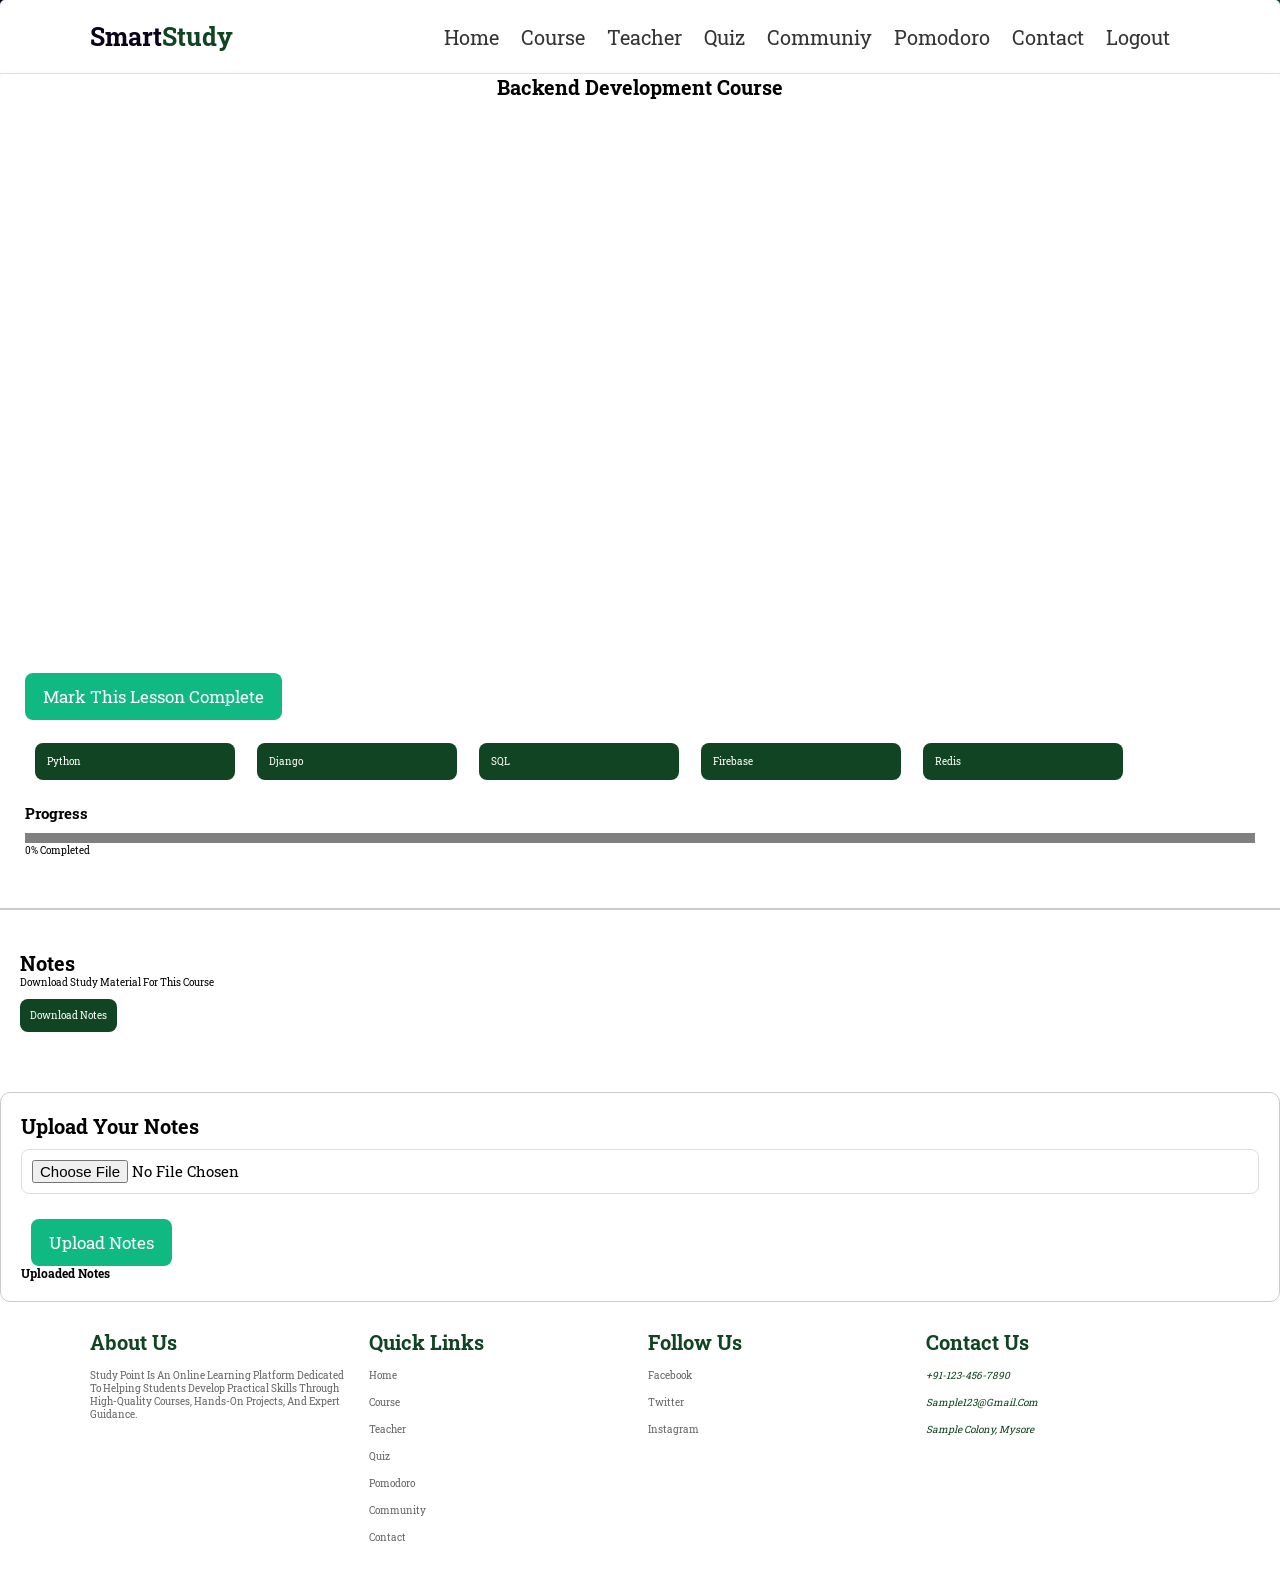
<file: backend.html>
<!DOCTYPE html>
<html lang="en">
<head>
<meta charset="UTF-8">
<meta name="viewport" content="width=device-width, initial-scale=1.0">
<title>Backend Course</title>

<link rel="stylesheet" href="css/style.css" />
</head>
<script>
function logout(){
    localStorage.removeItem("loggedIn");
    localStorage.removeItem("user");
    window.location.href = "login.html";
}
</script>
<body>
<div class="container" >
      <header>
        <a href="index.html" class="logo">Smart<span>Study</span></a>
        <div id="menu" class="fas fa-bars"></div>
        <nav class="navbar">
          <a href="index.html">Home</a>
          <a href="course.html">Course</a>
          <a href="teacher.html">Teacher</a>
          <a href="quiz.html">Quiz</a>
            <a href="community.html">Communiy</a>
          <a href="pomodoro.html">Pomodoro</a>
          <a href="contact.html">Contact</a>
          <a href="#" onclick="logout()">Logout</a>
        </nav>
      </header>
<div class="container">
<div style="text-align: center;">
    <h1>Backend Development Course</h1>
</div>
    <!-- VIDEO -->
    <div class="video-box">
        <iframe id="video"
        src="https://www.youtube.com/embed/qwAFL1597eM?si=xNv01Lu03WwJYyWD"
        allowfullscreen></iframe>
    </div>
    <div style="padding: 25px;">

    <!-- MARK COMPLETE -->
    <button class="btn" onclick="markComplete()">
        Mark This Lesson Complete
    </button>
<br><br>
    <!-- LESSONS -->
    <div class="lesson" onclick="changeVideo('https://www.youtube.com/embed/qwAFL1597eM?si=xNv01Lu03WwJYyWD','Python')">
    Python
</div>
    <div class="lesson" onclick="changeVideo('https://www.youtube.com/embed/ZxMB6Njs3ck?si=gMhrB24JFpfTIdxZ','django')">
    Django
</div>

    <div class="lesson" onclick="changeVideo('https://www.youtube.com/embed/-fW2X7fh7Yg?si=3Wi1PNORnBFRG-TM','SQL')">
    SQL
</div>
    <div class="lesson" onclick="changeVideo('https://www.youtube-nocookie.com/embed/fgdpvwEWJ9M?list=PLWKjhJtqVAbn21gs5UnLhCQ82f923WCgM','firebase')">
        Firebase
    </div>
    <div class="lesson" onclick="changeVideo('https://www.youtube-nocookie.com/embed/XCsS_NVAa1g?list=PLWKjhJtqVAbn21gs5UnLhCQ82f923WCgM','Redis')">
        Redis
    </div>
    
    <br><br>
    <!-- PROGRESS -->
    <h2>Progress</h2>
    <progress id="bar" value="0" max="100"></progress>
    <p id="text">0% Completed</p>
    <br><br>
</div>
        <hr style="border: 1px solid #ccc;">
        <div style="padding: 20px;">
    <!-- NOTES -->
    <div class="notes">
        <h1>Notes</h1>
        <p>Download study material for this course</p>

        <a class="download" href="notes/backend.pdf" download>
            Download Notes
        </a>
    </div>

</div>
<!-- STUDENT NOTES UPLOAD -->
<div class="notes-upload">
    <h1>Upload Your Notes</h1>

    <input type="file" id="noteFile" accept=".pdf,.doc,.docx,.txt,.png,.jpg,.jpeg">

    <button class="btn" onclick="uploadNotes()">
        Upload Notes
    </button>

    <h3>Uploaded Notes</h3>
    <ul id="notesList"></ul>
</div>
<section class="footer" style="background-color: white;">
        <div class="box-container">
          <div class="box">
            <h3>About Us</h3>
            <p>Study Point is an online learning platform dedicated to helping students develop practical skills through high-quality courses, hands-on projects, and expert guidance.</p>
          </div>
          <div class="box">
            <h3>Quick Links</h3>
            <a href="index.html">Home</a>
            <a href="course.html">Course</a>
            <a href="teacher.html">Teacher</a>
            <a href="quiz.html">Quiz</a>
            <a href="pomodoro.html">Pomodoro</a>
            <a href="Community.html">Community</a>
            <a href="contact.html">Contact</a>
          </div>
          <div class="box">
            <h3>Follow Us</h3>
            <a href="#">Facebook</a>
            <a href="#">Twitter</a>
            <a href="#">Instagram</a>
          </div>
          <div class="box">
            <h3>Contact Us</h3>
            <p><i class="fas fa-phone">+91-123-456-7890</i></p>
            <p><i class="fas fa-envelope">sample123@gmail.com</i></p>
            <p><i class="fas fa-map-market-alt">Sample Colony, Mysore</i></p>
          </div>
        </div>
        </section>
<script>

let totalLessons = 4;
let completed = JSON.parse(localStorage.getItem("backendProgress")) || [];
let currentLesson = "html";

/* change video */
function changeVideo(video, id){
    document.getElementById("video").src = video;
    currentLesson = id;
}

/* mark complete */
function markComplete(){

    if(!completed.includes(currentLesson)){
        completed.push(currentLesson);
        localStorage.setItem("backendProgress", JSON.stringify(completed));
    }

    updateProgress();
}

/* update progress */
function updateProgress(){

    let percent = (completed.length / totalLessons) * 100;

    document.getElementById("bar").value = percent;
    document.getElementById("text").innerText =
        Math.round(percent) + "% Completed";
}

/* load on start */
updateProgress();
/* upload notes */
function uploadNotes(){

    let fileInput = document.getElementById("noteFile");
    let file = fileInput.files[0];

    if(!file){
        alert("Please select a file first!");
        return;
    }

    let reader = new FileReader();

    reader.onload = function(e){

        let notes = JSON.parse(localStorage.getItem("backstudentNotes")) || [];

        notes.push({
            name: file.name,
            data: e.target.result
        });

        localStorage.setItem("backstudentNotes", JSON.stringify(notes));

        displayNotes();

        alert("Notes uploaded successfully!");

        fileInput.value = "";
    };

    reader.readAsDataURL(file);
}

/* display uploaded notes */
function displayNotes(){

    let notes = JSON.parse(localStorage.getItem("backstudentNotes")) || [];

    let list = document.getElementById("notesList");

    list.innerHTML = "";

    notes.forEach((note, index) => {

        let li = document.createElement("li");

        li.innerHTML = `
            <a href="${note.data}" download="${note.name}">
                ${note.name}
            </a>

            <button onclick="deleteNote(${index})">
                Delete
            </button>
        `;

        list.appendChild(li);
    });
}

/* delete note */
function deleteNote(index){

    let notes = JSON.parse(localStorage.getItem("backstudentNotes")) || [];

    notes.splice(index, 1);

    localStorage.setItem("backstudentNotes", JSON.stringify(notes));

    displayNotes();
}

/* load notes on start */
displayNotes();
</script>

</body>
</html>
</file>
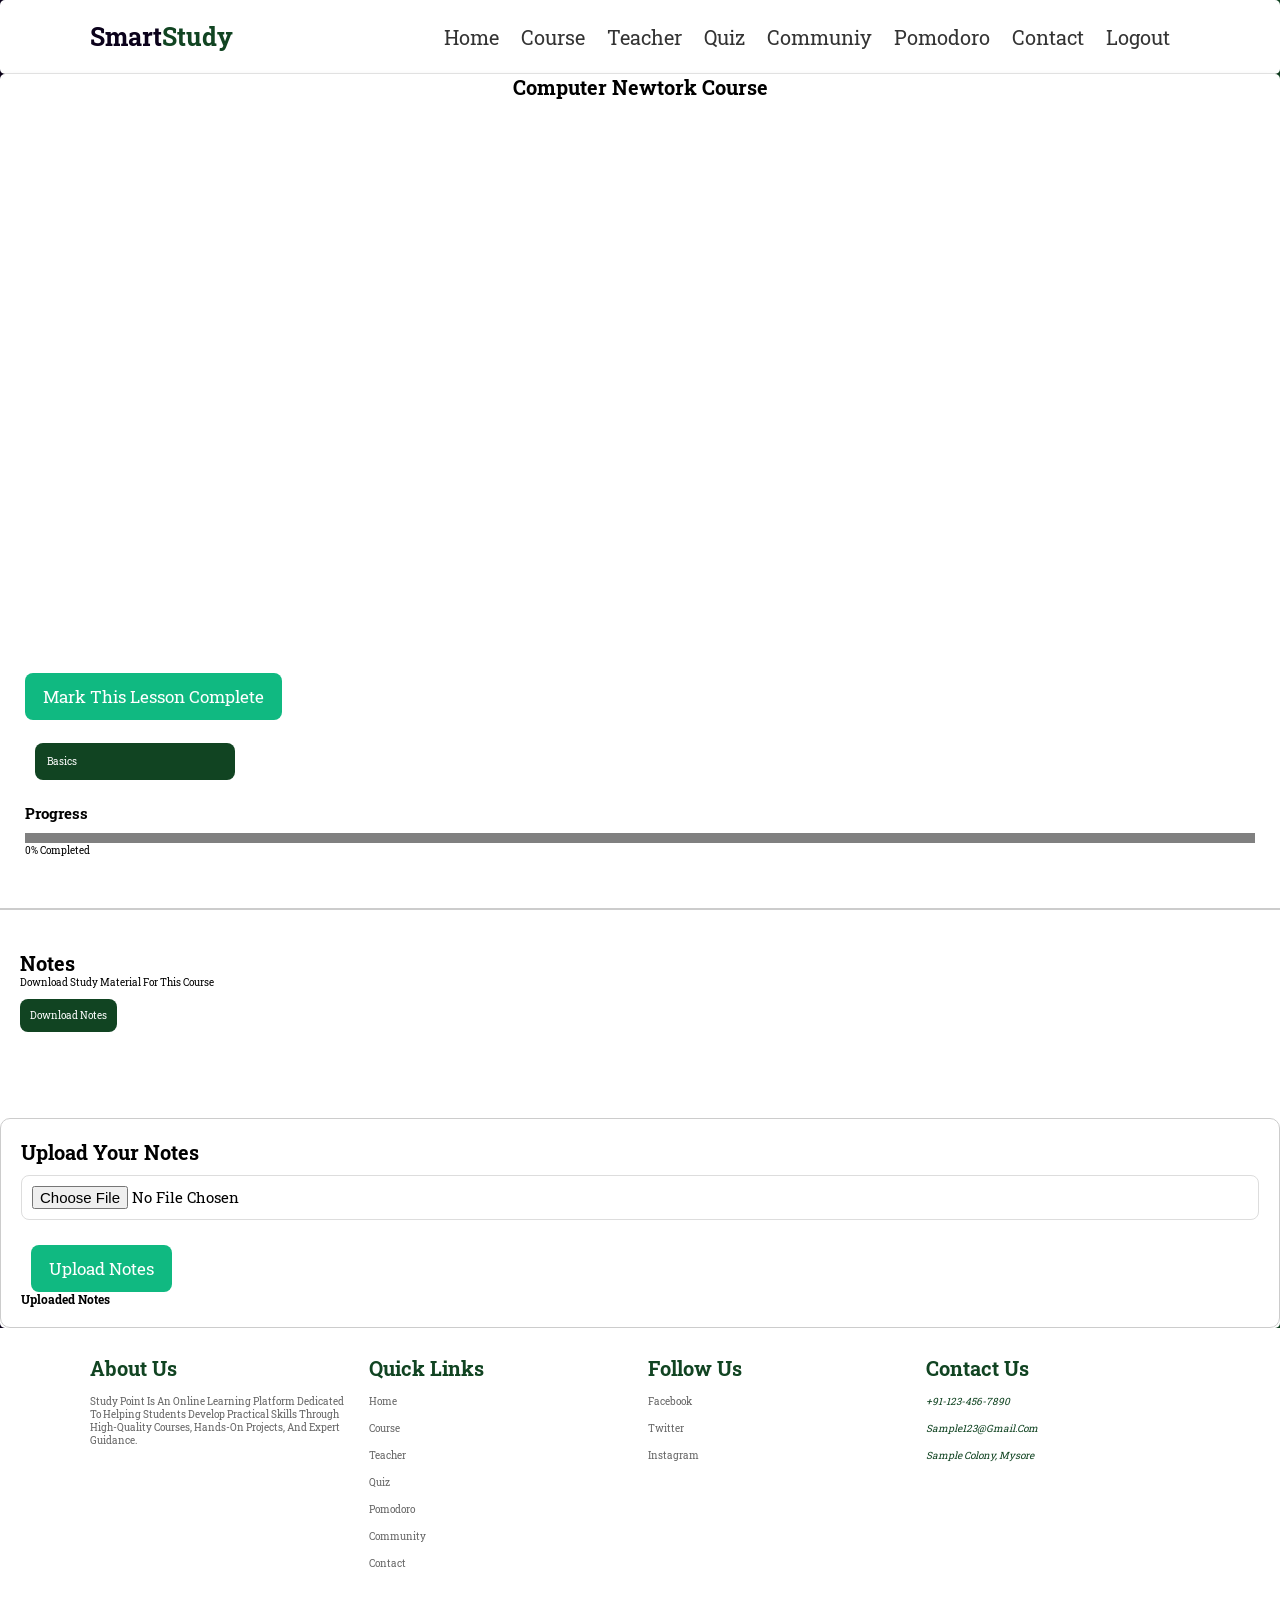
<file: cn.html>
<!DOCTYPE html>
<html lang="en">
<head>
<meta charset="UTF-8">
<meta name="viewport" content="width=device-width, initial-scale=1.0">
<title>Database Management System Course</title>

<link rel="stylesheet" href="css/style.css" />
<script>
function logout(){
    localStorage.removeItem("loggedIn");
    localStorage.removeItem("user");
    window.location.href = "login.html";
}
</script>
</head>

<body>
<div class="container" >
      <header>
        <a href="index.html" class="logo">Smart<span>Study</span></a>
        <div id="menu" class="fas fa-bars"></div>
        <nav class="navbar">
          <a href="index.html">Home</a>
          <a href="course.html">Course</a>
          <a href="teacher.html">Teacher</a>
          <a href="quiz.html">Quiz</a>
            <a href="community.html">Communiy</a>
          <a href="pomodoro.html">Pomodoro</a>
          <a href="contact.html">Contact</a>
          <a href="#" onclick="logout()">Logout</a>
        </nav>
      </header></div>

<div class="container">
<div style="text-align: center;"">
    <h1>Computer Newtork Course</h1>
</div>
    <!-- VIDEO -->
    <div class="video-box">
        <iframe id="video"
        src="https://www.youtube-nocookie.com/embed/IPvYjXCsTg8"
        allowfullscreen></iframe>
    </div>
    <div style="padding: 25px;">

    <!-- MARK COMPLETE -->
    <button class="btn" onclick="markComplete()">
        Mark This Lesson Complete
    </button>
<br><br>
    <!-- LESSONS -->
    <div class="lesson" onclick="changeVideo('https://www.youtube-nocookie.com/embed/IPvYjXCsTg8','Basics')">
    Basics
</div>
    
    <br><br>
    <!-- PROGRESS -->
    <h2>Progress</h2>
    <progress id="bar" value="0" max="100"></progress>
    <p id="text">0% Completed</p>
    <br><br>
    </div>
        <hr style="border: 1px solid #ccc;">
        <div style="padding: 20px;">
    <!-- NOTES -->
    <div class="notes">
        <h1>Notes</h1>
        <p>Download study material for this course</p>

        <a class="download" href="notes/cn.pdf" download>
            Download Notes
        </a>
    </div>
    <br>
    <br>
    </div>
    <!-- STUDENT NOTES UPLOAD -->
<div class="notes-upload">
    <h1>Upload Your Notes</h1>

    <input type="file" id="noteFile" accept=".pdf,.doc,.docx,.txt,.png,.jpg,.jpeg">

    <button class="btn" onclick="uploadNotes()">
        Upload Notes
    </button>

    <h3>Uploaded Notes</h3>
    <ul id="notesList"></ul>
</div>
</div>
<section class="footer" style="background-color: white;">
        <div class="box-container">
          <div class="box">
            <h3>About Us</h3>
            <p>Study Point is an online learning platform dedicated to helping students develop practical skills through high-quality courses, hands-on projects, and expert guidance.</p>
          </div>
          <div class="box">
            <h3>Quick Links</h3>
            <a href="index.html">Home</a>
            <a href="course.html">Course</a>
            <a href="teacher.html">Teacher</a>
            <a href="quiz.html">Quiz</a>
            <a href="pomodoro.html">Pomodoro</a>
            <a href="Community.html">Community</a>
            <a href="contact.html">Contact</a>
          </div>
          <div class="box">
            <h3>Follow Us</h3>
            <a href="#">Facebook</a>
            <a href="#">Twitter</a>
            <a href="#">Instagram</a>
          </div>
          <div class="box">
            <h3>Contact Us</h3>
            <p><i class="fas fa-phone">+91-123-456-7890</i></p>
            <p><i class="fas fa-envelope">sample123@gmail.com</i></p>
            <p><i class="fas fa-map-market-alt">Sample Colony, Mysore</i></p>
          </div>
        </div>
        </section>
<script>

let totalLessons = 1;
let completed = JSON.parse(localStorage.getItem("cnProgress")) || [];
let currentLesson = "html";

/* change video */
function changeVideo(video, id){
    document.getElementById("video").src = video;
    currentLesson = id;
}

/* mark complete */
function markComplete(){

    if(!completed.includes(currentLesson)){
        completed.push(currentLesson);
        localStorage.setItem("cnProgress", JSON.stringify(completed));
    }
    
    updateProgress();
}

/* update progress */
function updateProgress(){

    let percent = (completed.length / totalLessons) * 100;

    document.getElementById("bar").value = percent;
    document.getElementById("text").innerText =
        Math.round(percent) + "% Completed";
}

/* load on start */
updateProgress();
/* upload notes */
function uploadNotes(){

    let fileInput = document.getElementById("noteFile");
    let file = fileInput.files[0];

    if(!file){
        alert("Please select a file first!");
        return;
    }

    let reader = new FileReader();

    reader.onload = function(e){

        let notes = JSON.parse(localStorage.getItem("cnstudentNotes")) || [];

        notes.push({
            name: file.name,
            data: e.target.result
        });

        localStorage.setItem("cnstudentNotes", JSON.stringify(notes));

        displayNotes();

        alert("Notes uploaded successfully!");

        fileInput.value = "";
    };

    reader.readAsDataURL(file);
}

/* display uploaded notes */
function displayNotes(){

    let notes = JSON.parse(localStorage.getItem("cnstudentNotes")) || [];

    let list = document.getElementById("notesList");

    list.innerHTML = "";

    notes.forEach((note, index) => {

        let li = document.createElement("li");

        li.innerHTML = `
            <a href="${note.data}" download="${note.name}">
                ${note.name}
            </a>

            <button onclick="deleteNote(${index})">
                Delete
            </button>
        `;

        list.appendChild(li);
    });
}

/* delete note */
function deleteNote(index){

    let notes = JSON.parse(localStorage.getItem("cnstudentNotes")) || [];

    notes.splice(index, 1);

    localStorage.setItem("cnstudentNotes", JSON.stringify(notes));

    displayNotes();
}

/* load notes on start */
displayNotes();
</script>
</body>
</html>
</file>
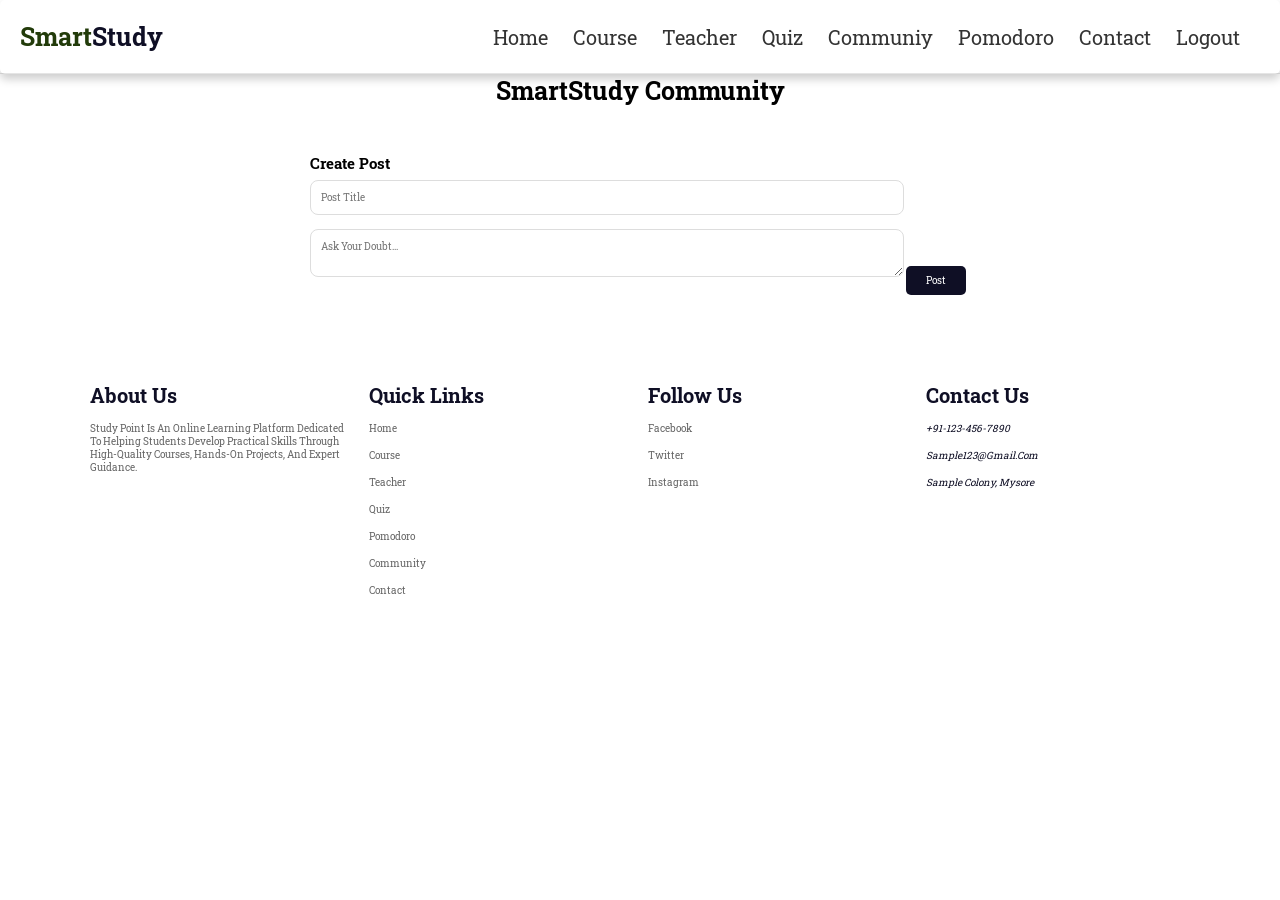
<file: Community.html>
<!DOCTYPE html>
<html lang="en">
<head>
<meta charset="UTF-8">
<meta name="viewport" content="width=device-width, initial-scale=1.0">
<title>SmartStudy Community</title>
<link rel="stylesheet" href="css/style.css" />

<style>
@import url("https://fonts.googleapis.com/css2?family=Roboto:wght@300;400;500;700&display=swap");

:root{
    --voilet:#223b0a;
    --pink:#0f0f25;
    --gradient:linear-gradient(90deg,var(--voilet),var(--pink));
}

*{
    margin:0;
    padding:0;
    box-sizing:border-box;
}

body{
    background:white;
    min-height:100vh;
}

header{
    text-align:center;
    padding:2rem;
    color:white;
    font-size:2rem;
}

.containers{
    background:white;
    width:60%;
    max-width:700px;
    margin:auto;
    padding:2rem; 
    border-radius:10px;
}

input, textarea{
    width:90%;
    padding:1rem;
    margin:0.7rem 0;
    border:1px solid #ddd;
    border-radius:8px;
    font-size:1rem;
}

button{
    padding:0.8rem 2rem;
    border-radius:0.5rem;
    background:var(--pink);
    color:white;
    cursor:pointer;
    font-size:1rem;
    transition:0.2s;
}

button:hover{
    background:var(--gradient);
}


</style>
<script>
function logout(){
    localStorage.removeItem("loggedIn");
    localStorage.removeItem("user");
    window.location.href = "login.html";
}
</script>
</head>

<body>
<div class="container" >
      <header>
        <a href="index.html" class="logo">Smart<span>Study</span></a>
        <div id="menu" class="fas fa-bars"></div>
        <nav class="navbar">
          <a href="index.html">Home</a>
          <a href="course.html">Course</a>
          <a href="teacher.html">Teacher</a>
          <a href="quiz.html">Quiz</a>
            <a href="community.html">Communiy</a>
          <a href="pomodoro.html">Pomodoro</a>
          <a href="contact.html">Contact</a>
          <a href="#" onclick="logout()">Logout</a>
        </nav>
      </header></div>
<h2 style="text-align: center;font-size: 25px;">
    SmartStudy Community
</h2>
<br><br>

<div class="containers">

    <h2>Create Post</h2>

    <input type="text" id="title" placeholder="Post title">
    <textarea id="content" placeholder="Ask your doubt..."></textarea>

    <button onclick="addPost()">Post</button>

    <hr style="margin:2rem 0;">

    <div id="posts"></div>

</div>
<section class="footer" style="background-color: white;">
        <div class="box-container">
          <div class="box">
            <h3>About Us</h3>
            <p>Study Point is an online learning platform dedicated to helping students develop practical skills through high-quality courses, hands-on projects, and expert guidance.</p>
          </div>
          <div class="box">
            <h3>Quick Links</h3>
            <a href="index.html">Home</a>
            <a href="course.html">Course</a>
            <a href="teacher.html">Teacher</a>
            <a href="quiz.html">Quiz</a>
            <a href="pomodoro.html">Pomodoro</a>
            <a href="Community.html">Community</a>
            <a href="contact.html">Contact</a>
          </div>
          <div class="box">
            <h3>Follow Us</h3>
            <a href="#">Facebook</a>
            <a href="#">Twitter</a>
            <a href="#">Instagram</a>
          </div>
          <div class="box">
            <h3>Contact Us</h3>
            <p><i class="fas fa-phone">+91-123-456-7890</i></p>
            <p><i class="fas fa-envelope">sample123@gmail.com</i></p>
            <p><i class="fas fa-map-market-alt">Sample Colony, Mysore</i></p>
          </div>
        </div>
        </section>
<script>

let posts = JSON.parse(localStorage.getItem("posts")) || [];

function renderPosts(){

    let html = "";

    posts.forEach((post, index)=>{

        html += `
        <div class="post">
            <h3>${post.title}</h3>
            <p>${post.content}</p>
            <small>By ${post.user}</small>

            <br><br>

            <input type="text" id="reply${index}" placeholder="Write reply">
            <button onclick="addReply(${index})">Reply</button>

            <div>
                ${post.replies.map(r => `<div class="reply">↳ ${r}</div>`).join("")}
            </div>
        </div>
        `;
    });

    document.getElementById("posts").innerHTML = html;
}

function addPost(){

    let title = document.getElementById("title").value;
    let content = document.getElementById("content").value;
    let user = localStorage.getItem("user") || "Guest";

    if(title.trim()==="" || content.trim()==="") return;

    posts.unshift({
        title,
        content,
        user,
        replies:[]
    });

    localStorage.setItem("posts", JSON.stringify(posts));

    document.getElementById("title").value="";
    document.getElementById("content").value="";

    renderPosts();
}

function addReply(index){

    let input = document.getElementById("reply"+index);
    let text = input.value;

    if(text.trim()==="") return;

    posts[index].replies.push(text);

    localStorage.setItem("posts", JSON.stringify(posts));

    renderPosts();
}

renderPosts();

</script>

</body>
</html>
</file>
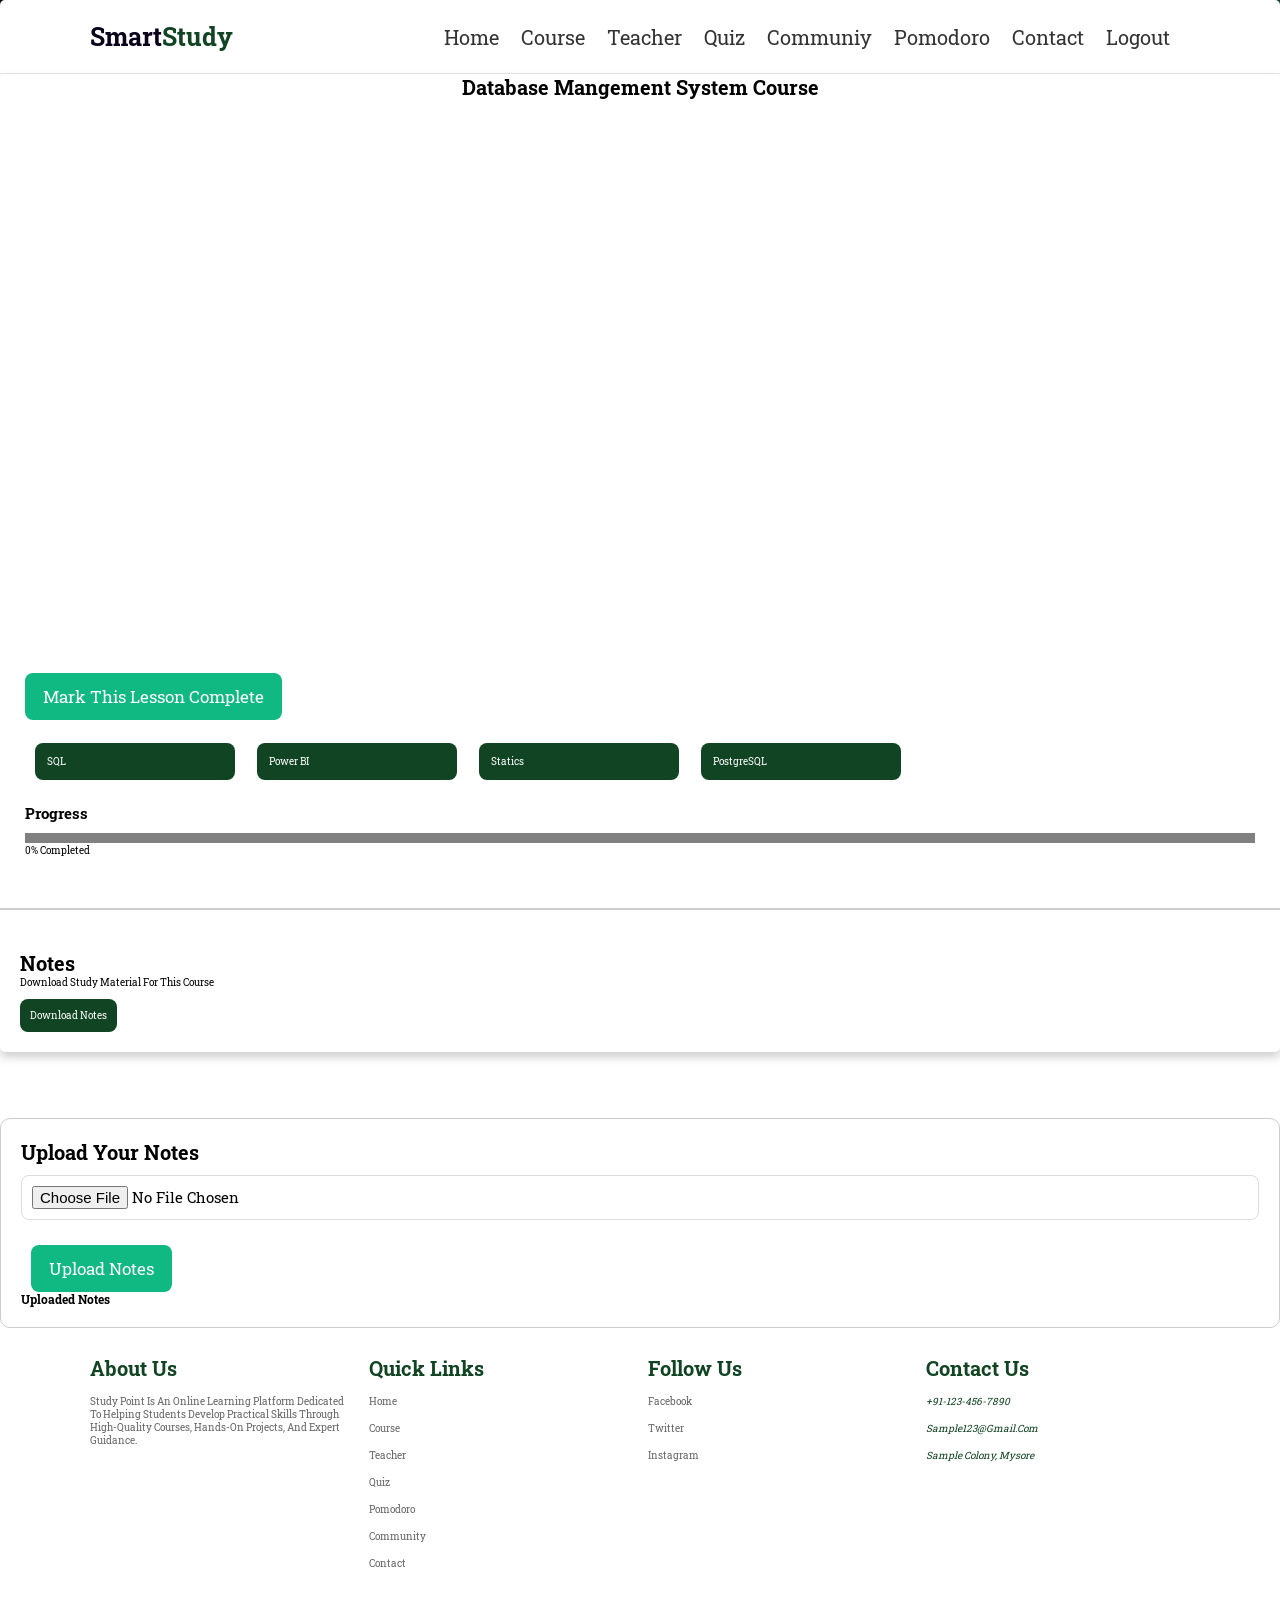
<file: dbms.html>
<!DOCTYPE html>
<html lang="en">
<head>
<meta charset="UTF-8">
<meta name="viewport" content="width=device-width, initial-scale=1.0">
<title>Database Management System Course</title>
<script>
function logout(){
    localStorage.removeItem("loggedIn");
    localStorage.removeItem("user");
    window.location.href = "login.html";
}
</script>
<link rel="stylesheet" href="css/style.css" />
</head>

<body>
<div class="container" >
      <header>
        <a href="index.html" class="logo">Smart<span>Study</span></a>
        <div id="menu" class="fas fa-bars"></div>
        <nav class="navbar">
          <a href="index.html">Home</a>
          <a href="course.html">Course</a>
          <a href="teacher.html">Teacher</a>
          <a href="quiz.html">Quiz</a>
            <a href="community.html">Communiy</a>
          <a href="pomodoro.html">Pomodoro</a>
          <a href="contact.html">Contact</a>
          <a href="#" onclick="logout()">Logout</a>
        </nav>
      </header>
<div class="container">
<div style="text-align: center;">
    <h1>Database Mangement System Course</h1>
</div>
    <!-- VIDEO -->
    <div class="video-box">
        <iframe id="video"
        src="https://www.youtube-nocookie.com/embed/HXV3zeQKqGY?list=PL13eGWMVfbjBaebtmUn-xgMXjF1blrOmP"
        allowfullscreen></iframe>
    </div>
    <div style="padding: 25px;">

    <!-- MARK COMPLETE -->
    <button class="btn" onclick="markComplete()">
        Mark This Lesson Complete
    </button>
<br><br>
    <!-- LESSONS -->
    <div class="lesson" onclick="changeVideo('https://www.youtube-nocookie.com/embed/HXV3zeQKqGY?list=PL13eGWMVfbjBaebtmUn-xgMXjF1blrOmP','SQL')">
    SQL
</div>

    <div class="lesson" onclick="changeVideo('https://www.youtube-nocookie.com/embed/air7T8wCYkU?list=PL13eGWMVfbjBaebtmUn-xgMXjF1blrOmP','Powerbi')">
    Power BI
</div>

    <div class="lesson" onclick="changeVideo('https://www.youtube-nocookie.com/embed/Ym1iH8-GQOE?list=PL13eGWMVfbjBaebtmUn-xgMXjF1blrOmP','statics')">
    Statics
</div>
    <div class="lesson" onclick="changeVideo('https://www.youtube-nocookie.com/embed/SpfIwlAYaKk','postgreSQL')">
    PostgreSQL
</div>
    
    
    <br><br>
    <!-- PROGRESS -->
    <h2>Progress</h2>
    <progress id="bar" value="0" max="100"></progress>
    <p id="text">0% Completed</p>
    <br><br>
    </div>
        <hr style="border: 1px solid #ccc;">
        <div style="padding: 20px;">
    <!-- NOTES -->
    <div class="notes">
        <h1>Notes</h1>
        <p>Download study material for this course</p>

        <a class="download" href="notes/dbms.pdf" download>
            Download Notes
        </a>
    </div>
    </div>
</div>
<br>
    <br>
<!-- STUDENT NOTES UPLOAD -->
<div class="notes-upload">
    <h1>Upload Your Notes</h1>

    <input type="file" id="noteFile" accept=".pdf,.doc,.docx,.txt,.png,.jpg,.jpeg">

    <button class="btn" onclick="uploadNotes()">
        Upload Notes
    </button>

    <h3>Uploaded Notes</h3>
    <ul id="notesList"></ul>
</div>
<section class="footer" style="background-color: white;">
        <div class="box-container">
          <div class="box">
            <h3>About Us</h3>
            <p>Study Point is an online learning platform dedicated to helping students develop practical skills through high-quality courses, hands-on projects, and expert guidance.</p>
          </div>
          <div class="box">
            <h3>Quick Links</h3>
            <a href="index.html">Home</a>
            <a href="course.html">Course</a>
            <a href="teacher.html">Teacher</a>
            <a href="quiz.html">Quiz</a>
            <a href="pomodoro.html">Pomodoro</a>
            <a href="Community.html">Community</a>
            <a href="contact.html">Contact</a>
          </div>
          <div class="box">
            <h3>Follow Us</h3>
            <a href="#">Facebook</a>
            <a href="#">Twitter</a>
            <a href="#">Instagram</a>
          </div>
          <div class="box">
            <h3>Contact Us</h3>
            <p><i class="fas fa-phone">+91-123-456-7890</i></p>
            <p><i class="fas fa-envelope">sample123@gmail.com</i></p>
            <p><i class="fas fa-map-market-alt">Sample Colony, Mysore</i></p>
          </div>
        </div>
        </section>
<script>

let totalLessons = 3;
let completed = JSON.parse(localStorage.getItem("dbmsProgress")) || [];
let currentLesson = "html";

/* change video */
function changeVideo(video, id){
    document.getElementById("video").src = video;
    currentLesson = id;
}

/* mark complete */
function markComplete(){

    if(!completed.includes(currentLesson)){
        completed.push(currentLesson);
        localStorage.setItem("dbmsProgress", JSON.stringify(completed));
    }

    updateProgress();
}

/* update progress */
function updateProgress(){

    let percent = (completed.length / totalLessons) * 100;

    document.getElementById("bar").value = percent;
    document.getElementById("text").innerText =
        Math.round(percent) + "% Completed";
}

/* load on start */
updateProgress();
/* upload notes */
function uploadNotes(){

    let fileInput = document.getElementById("noteFile");
    let file = fileInput.files[0];

    if(!file){
        alert("Please select a file first!");
        return;
    }

    let reader = new FileReader();

    reader.onload = function(e){

        let notes = JSON.parse(localStorage.getItem("dbmsstudentNotes")) || [];

        notes.push({
            name: file.name,
            data: e.target.result
        });

        localStorage.setItem("dbmsstudentNotes", JSON.stringify(notes));

        displayNotes();

        alert("Notes uploaded successfully!");

        fileInput.value = "";
    };

    reader.readAsDataURL(file);
}

/* display uploaded notes */
function displayNotes(){

    let notes = JSON.parse(localStorage.getItem("dbmsstudentNotes")) || [];

    let list = document.getElementById("notesList");

    list.innerHTML = "";

    notes.forEach((note, index) => {

        let li = document.createElement("li");

        li.innerHTML = `
            <a href="${note.data}" download="${note.name}">
                ${note.name}
            </a>

            <button onclick="deleteNote(${index})">
                Delete
            </button>
        `;

        list.appendChild(li);
    });
}

/* delete note */
function deleteNote(index){

    let notes = JSON.parse(localStorage.getItem("dbmsstudentNotes")) || [];

    notes.splice(index, 1);

    localStorage.setItem("dbmsstudentNotes", JSON.stringify(notes));

    displayNotes();
}

/* load notes on start */
displayNotes();
</script>

</body>
</html>
</file>
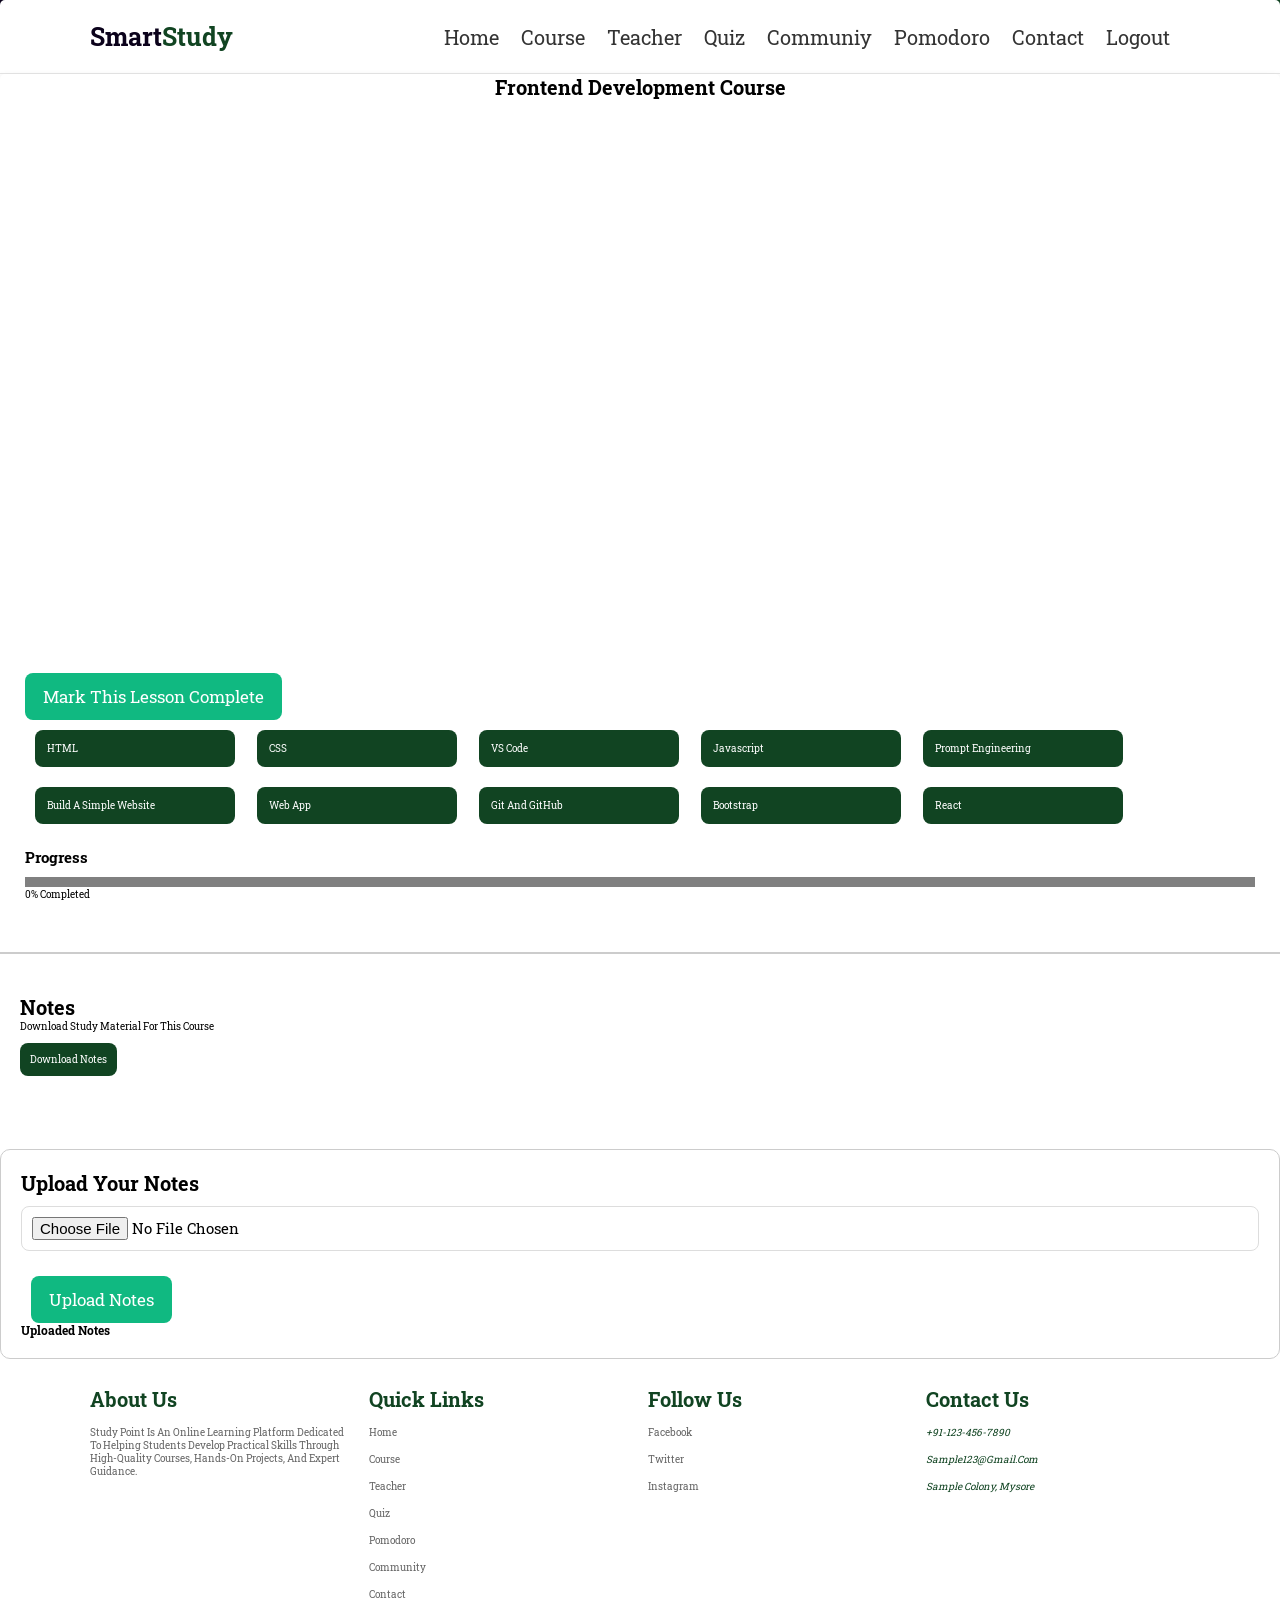
<file: frontend.html>
<!DOCTYPE html>
<html lang="en">
<head>
<meta charset="UTF-8">
<meta name="viewport" content="width=device-width, initial-scale=1.0">
<title>Frontend Course</title>
<script>
function logout(){
    localStorage.removeItem("loggedIn");
    localStorage.removeItem("user");
    window.location.href = "login.html";
}
</script>
<link rel="stylesheet" href="css/style.css" />
</head>

<body>
<div class="container" >
      <header>
        <a href="index.html" class="logo">Smart<span>Study</span></a>
        <div id="menu" class="fas fa-bars"></div>
        <nav class="navbar">
          <a href="index.html">Home</a>
          <a href="course.html">Course</a>
          <a href="teacher.html">Teacher</a>
          <a href="quiz.html">Quiz</a>
            <a href="community.html">Communiy</a>
          <a href="pomodoro.html">Pomodoro</a>
          <a href="contact.html">Contact</a>
          <a href="#" onclick="logout()">Logout</a>
        </nav>
      </header>
<div class="container">
<div style="text-align: center;">
    <h1>Frontend Development Course</h1>
</div>
    <!-- VIDEO -->
    <div class="video-box">
        <iframe id="video"
        src="https://www.youtube-nocookie.com/embed/916GWv2Qs08?list=PLWKjhJtqVAbmMuZ3saqRIBimAKIMYkt0E"
        allowfullscreen></iframe>
    </div>
    <div style="padding: 25px;">

    <!-- MARK COMPLETE -->
    <button class="btn" onclick="markComplete()">
        Mark This Lesson Complete
    </button>
<br>
    <!-- LESSONS -->
    <div class="lesson" onclick="changeVideo('https://www.youtube-nocookie.com/embed/916GWv2Qs08?list=PLWKjhJtqVAbmMuZ3saqRIBimAKIMYkt0E','HTML')">
    HTML
</div>

    <div class="lesson" onclick="changeVideo('https://www.youtube-nocookie.com/embed/OXGznpKZ_sA?list=PLWKjhJtqVAbmMuZ3saqRIBimAKIMYkt0E','CSS')">
    CSS
</div>

    <div class="lesson" onclick="changeVideo('https://www.youtube-nocookie.com/embed/WPqXP_kLzpo?list=PLWKjhJtqVAbmMuZ3saqRIBimAKIMYkt0E','VS')">
    VS Code
</div>
    <div class="lesson" onclick="changeVideo('https://www.youtube-nocookie.com/embed/jS4aFq5-91M?list=PLWKjhJtqVAbmMuZ3saqRIBimAKIMYkt0E','JS')">
    Javascript
</div>

<div class="lesson" onclick="changeVideo('https://www.youtube-nocookie.com/embed/_ZvnD73m40o?list=PLWKjhJtqVAbmMuZ3saqRIBimAKIMYkt0E','Prompt')">
    Prompt Engineering
</div>

<div class="lesson" onclick="changeVideo('https://www.youtube-nocookie.com/embed/krfUjg0S2uI?list=PLWKjhJtqVAbmMuZ3saqRIBimAKIMYkt0E','Build')">
    Build a Simple Website
</div>

<div class="lesson" onclick="changeVideo('https://www.youtube-nocookie.com/embed/y51Cv4wnsPw?list=PLWKjhJtqVAbmMuZ3saqRIBimAKIMYkt0E','WebApp')">
    Web App
    </div>

    <div class="lesson" onclick="changeVideo('https://www.youtube-nocookie.com/embed/RGOj5yH7evk?list=PLWKjhJtqVAbmMuZ3saqRIBimAKIMYkt0E','Git')">
        Git and GitHub
    </div>

    <div class="lesson" onclick="changeVideo('https://www.youtube-nocookie.com/embed/iJKCj8uAHz8?list=PLWKjhJtqVAbmMuZ3saqRIBimAKIMYkt0E','Bootstrap')">
        Bootstrap
    </div>

    <div class="lesson" onclick="changeVideo('https://www.youtube-nocookie.com/embed/2-crBg6wpp0?list=PLWKjhJtqVAbmMuZ3saqRIBimAKIMYkt0E','React')">
        React
    </div>
    
    <br><br>
    <!-- PROGRESS -->
    <h2>Progress</h2>
    <progress id="bar" value="0" max="100"></progress>
    <p id="text">0% Completed</p>
    <br><br>
</div>
        <hr style="border: 1px solid #ccc;">
        <div style="padding: 20px;">
    <!-- NOTES -->
    <div class="notes">
        <h1>Notes</h1>
        <p>Download study material for this course</p>

        <a class="download" href="notes/frontend.pdf" download>
            Download Notes
        </a>
    </div>

</div>
<br>
<!-- STUDENT NOTES UPLOAD -->
<div class="notes-upload">
    <h1>Upload Your Notes</h1>

    <input type="file" id="noteFile" accept=".pdf,.doc,.docx,.txt,.png,.jpg,.jpeg">

    <button class="btn" onclick="uploadNotes()">
        Upload Notes
    </button>

    <h3>Uploaded Notes</h3>
    <ul id="notesList"></ul>
</div>
<section class="footer" style="background-color: white;">
        <div class="box-container">
          <div class="box">
            <h3>About Us</h3>
            <p>Study Point is an online learning platform dedicated to helping students develop practical skills through high-quality courses, hands-on projects, and expert guidance.</p>
          </div>
          <div class="box">
            <h3>Quick Links</h3>
            <a href="index.html">Home</a>
            <a href="course.html">Course</a>
            <a href="teacher.html">Teacher</a>
            <a href="quiz.html">Quiz</a>
            <a href="pomodoro.html">Pomodoro</a>
            <a href="Community.html">Community</a>
            <a href="contact.html">Contact</a>
          </div>
          <div class="box">
            <h3>Follow Us</h3>
            <a href="#">Facebook</a>
            <a href="#">Twitter</a>
            <a href="#">Instagram</a>
          </div>
          <div class="box">
            <h3>Contact Us</h3>
            <p><i class="fas fa-phone">+91-123-456-7890</i></p>
            <p><i class="fas fa-envelope">sample123@gmail.com</i></p>
            <p><i class="fas fa-map-market-alt">Sample Colony, Mysore</i></p>
          </div>
        </div>
        </section>
<script>

let totalLessons = 10;
let completed = JSON.parse(localStorage.getItem("frontendProgress")) || [];
let currentLesson = "html";

/* change video */
function changeVideo(video, id){
    document.getElementById("video").src = video;
    currentLesson = id;
}

/* mark complete */
function markComplete(){

    if(!completed.includes(currentLesson)){
        completed.push(currentLesson);
        localStorage.setItem("frontendProgress", JSON.stringify(completed));
    }

    updateProgress();
}

/* update progress */
function updateProgress(){

    let percent = (completed.length / totalLessons) * 100;

    document.getElementById("bar").value = percent;
    document.getElementById("text").innerText =
        Math.round(percent) + "% Completed";
}

/* load on start */
updateProgress();
/* upload notes */
function uploadNotes(){

    let fileInput = document.getElementById("noteFile");
    let file = fileInput.files[0];

    if(!file){
        alert("Please select a file first!");
        return;
    }

    let reader = new FileReader();

    reader.onload = function(e){

        let notes = JSON.parse(localStorage.getItem("frontstudentNotes")) || [];

        notes.push({
            name: file.name,
            data: e.target.result
        });

        localStorage.setItem("frontstudentNotes", JSON.stringify(notes));

        displayNotes();

        alert("Notes uploaded successfully!");

        fileInput.value = "";
    };

    reader.readAsDataURL(file);
}

/* display uploaded notes */
function displayNotes(){

    let notes = JSON.parse(localStorage.getItem("frontstudentNotes")) || [];

    let list = document.getElementById("notesList");

    list.innerHTML = "";

    notes.forEach((note, index) => {

        let li = document.createElement("li");

        li.innerHTML = `
            <a href="${note.data}" download="${note.name}">
                ${note.name}
            </a>

            <button onclick="deleteNote(${index})">
                Delete
            </button>
        `;

        list.appendChild(li);
    });
}

/* delete note */
function deleteNote(index){

    let notes = JSON.parse(localStorage.getItem("frontstudentNotes")) || [];

    notes.splice(index, 1);

    localStorage.setItem("frontstudentNotes", JSON.stringify(notes));

    displayNotes();
}

/* load notes on start */
displayNotes();
</script>

</body>
</html>
</file>
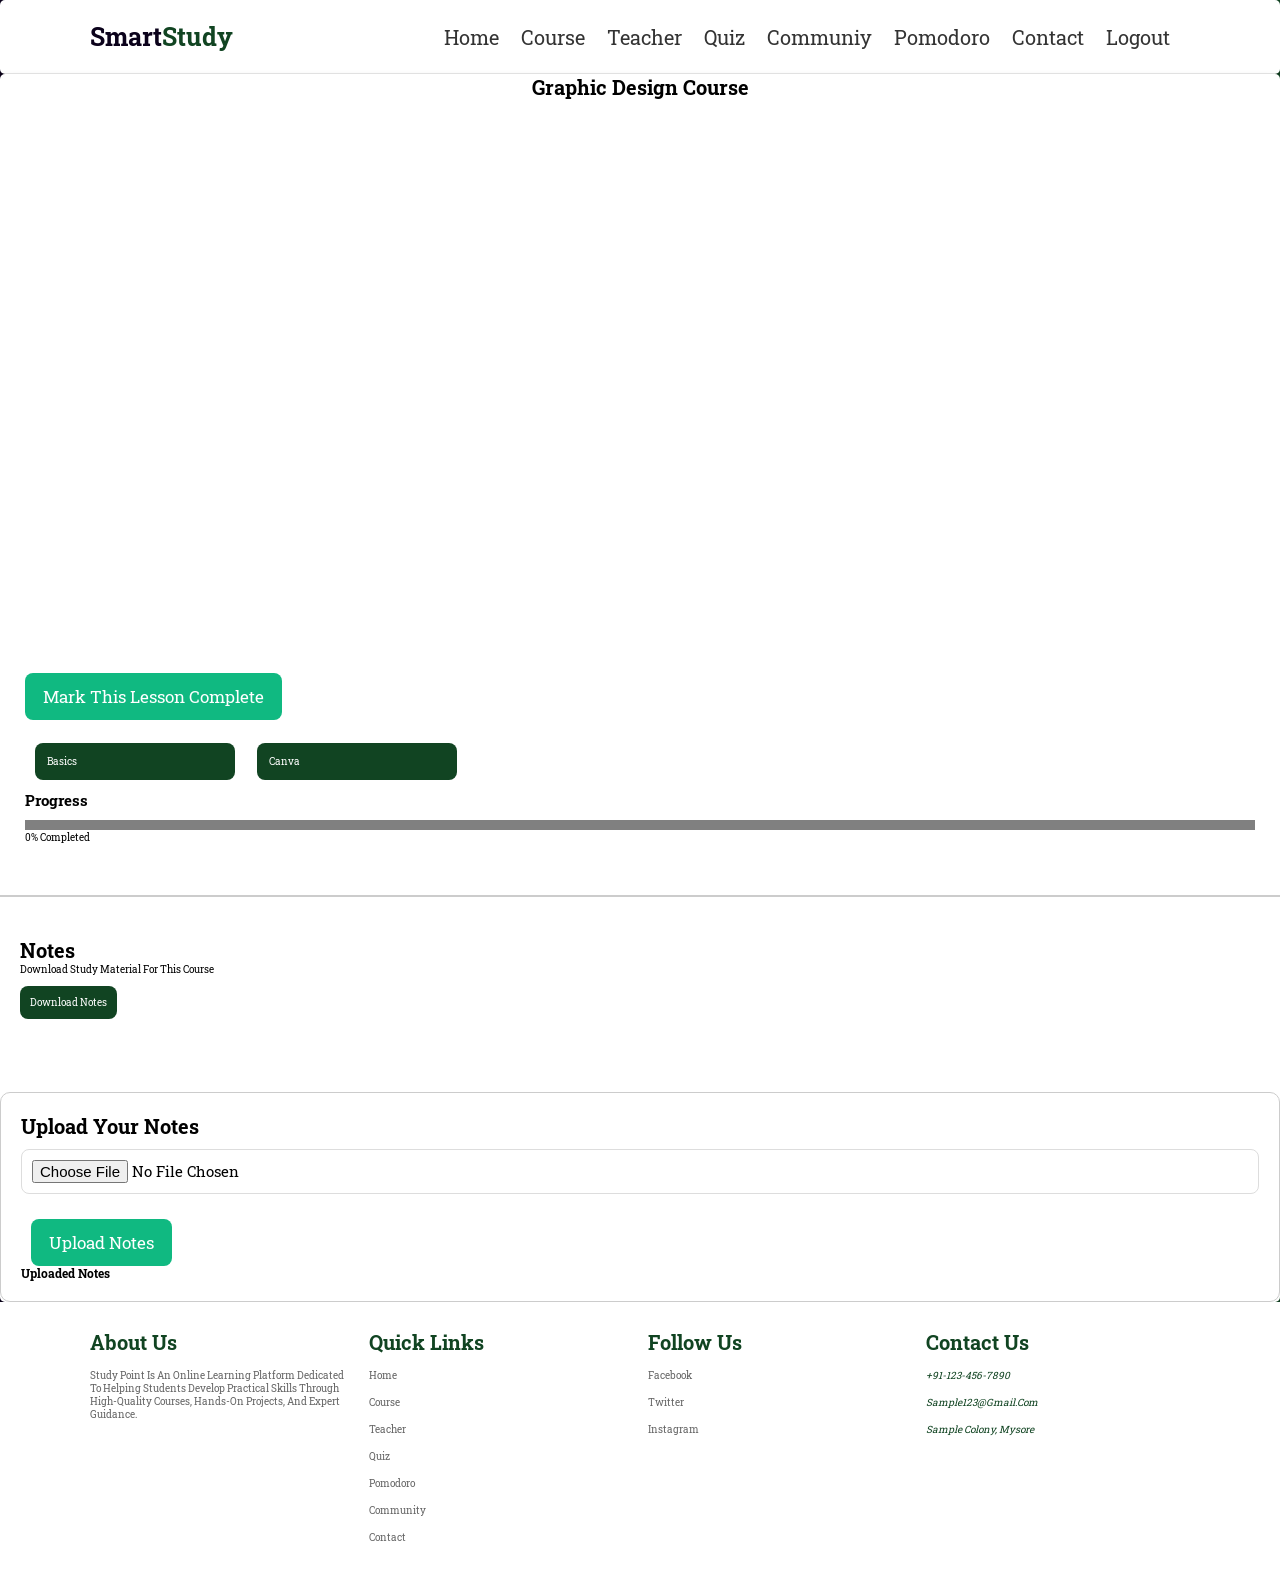
<file: graphic.html>
<!DOCTYPE html>
<html lang="en">
<head>
<meta charset="UTF-8">
<meta name="viewport" content="width=device-width, initial-scale=1.0">
<title>Database Management System Course</title>
<script>
function logout(){
    localStorage.removeItem("loggedIn");
    localStorage.removeItem("user");
    window.location.href = "login.html";
}
</script>
<link rel="stylesheet" href="css/style.css" />
</head>

<body>
<div class="container" >
      <header>
        <a href="index.html" class="logo">Smart<span>Study</span></a>
        <div id="menu" class="fas fa-bars"></div>
        <nav class="navbar">
          <a href="index.html">Home</a>
          <a href="course.html">Course</a>
          <a href="teacher.html">Teacher</a>
          <a href="quiz.html">Quiz</a>
            <a href="community.html">Communiy</a>
          <a href="pomodoro.html">Pomodoro</a>
          <a href="contact.html">Contact</a>
          <a href="#" onclick="logout()">Logout</a>
        </nav>
      </header></div>
<div class="container">
<div style="text-align: center;">
    <h1>Graphic Design Course</h1>
</div>
    <!-- VIDEO -->
    <div class="video-box">
        <iframe id="video"
        src="https://www.youtube-nocookie.com/embed/IPvYjXCsTg8"
        allowfullscreen></iframe>
    </div>
    <div style="padding: 25px;">

    <!-- MARK COMPLETE -->
    <button class="btn" onclick="markComplete()">
        Mark This Lesson Complete
    </button>
<br><br>
    <!-- LESSONS -->
     <div class="lesson" onclick="changeVideo('https://www.youtube-nocookie.com/embed/90Zaa8dH4SU','Basics')">
    Basics
</div>

    <div class="lesson" onclick="changeVideo('https://www.youtube-nocookie.com/embed/Llnmf5BXLBA','Canva')">
    Canva
</div>
    <!-- PROGRESS -->
    <h2>Progress</h2>
    <progress id="bar" value="0" max="100"></progress>
    <p id="text">0% Completed</p>
    <br style="background-color: aliceblue;">
    <br style="background-color: aliceblue;">
    </div>
        <hr style="border: 1px solid #ccc;">
        <div style="padding: 20px;">
    <!-- NOTES -->
    <div class="notes">
        <h1>Notes</h1>
        <p>Download study material for this course</p>

        <a class="download" href="notes/graphic.pdf" download>
            Download Notes
        </a>
    </div>
<br>
</div>
<!-- STUDENT NOTES UPLOAD -->
<div class="notes-upload">
    <h1>Upload Your Notes</h1>

    <input type="file" id="noteFile" accept=".pdf,.doc,.docx,.txt,.png,.jpg,.jpeg">

    <button class="btn" onclick="uploadNotes()">
        Upload Notes
    </button>

    <h3>Uploaded Notes</h3>
    <ul id="notesList"></ul>
</div>
</div>
<section class="footer" style="background-color: white;">
        <div class="box-container">
          <div class="box">
            <h3>About Us</h3>
            <p>Study Point is an online learning platform dedicated to helping students develop practical skills through high-quality courses, hands-on projects, and expert guidance.</p>
          </div>
          <div class="box">
            <h3>Quick Links</h3>
            <a href="index.html">Home</a>
            <a href="course.html">Course</a>
            <a href="teacher.html">Teacher</a>
            <a href="quiz.html">Quiz</a>
            <a href="pomodoro.html">Pomodoro</a>
            <a href="Community.html">Community</a>
            <a href="contact.html">Contact</a>
          </div>
          <div class="box">
            <h3>Follow Us</h3>
            <a href="#">Facebook</a>
            <a href="#">Twitter</a>
            <a href="#">Instagram</a>
          </div>
          <div class="box">
            <h3>Contact Us</h3>
            <p><i class="fas fa-phone">+91-123-456-7890</i></p>
            <p><i class="fas fa-envelope">sample123@gmail.com</i></p>
            <p><i class="fas fa-map-market-alt">Sample Colony, Mysore</i></p>
          </div>
        </div>
        </section>
<script>

let totalLessons = 1;
let completed = JSON.parse(localStorage.getItem("graphicProgress")) || [];
let currentLesson = "html";

/* change video */
function changeVideo(video, id){
    document.getElementById("video").src = video;
    currentLesson = id;
}

/* mark complete */
function markComplete(){

    if(!completed.includes(currentLesson)){
        completed.push(currentLesson);
        localStorage.setItem("graphicProgress", JSON.stringify(completed));
    }

    updateProgress();
}

/* update progress */
function updateProgress(){

    let percent = (completed.length / totalLessons) * 100;

    document.getElementById("bar").value = percent;
    document.getElementById("text").innerText =
        Math.round(percent) + "% Completed";
}

/* load on start */
updateProgress();
/* upload notes */
function uploadNotes(){

    let fileInput = document.getElementById("noteFile");
    let file = fileInput.files[0];

    if(!file){
        alert("Please select a file first!");
        return;
    }

    let reader = new FileReader();

    reader.onload = function(e){

        let notes = JSON.parse(localStorage.getItem("graphicstudentNotes")) || [];

        notes.push({
            name: file.name,
            data: e.target.result
        });

        localStorage.setItem("graphicstudentNotes", JSON.stringify(notes));

        displayNotes();

        alert("Notes uploaded successfully!");

        fileInput.value = "";
    };

    reader.readAsDataURL(file);
}

/* display uploaded notes */
function displayNotes(){

    let notes = JSON.parse(localStorage.getItem("graphicstudentNotes")) || [];

    let list = document.getElementById("notesList");

    list.innerHTML = "";

    notes.forEach((note, index) => {

        let li = document.createElement("li");

        li.innerHTML = `
            <a href="${note.data}" download="${note.name}">
                ${note.name}
            </a>

            <button onclick="deleteNote(${index})">
                Delete
            </button>
        `;

        list.appendChild(li);
    });
}

/* delete note */
function deleteNote(index){

    let notes = JSON.parse(localStorage.getItem("graphicstudentNotes")) || [];

    notes.splice(index, 1);

    localStorage.setItem("graphicstudentNotes", JSON.stringify(notes));

    displayNotes();
}

/* load notes on start */
displayNotes();
</script>

</body>
</html>
</file>
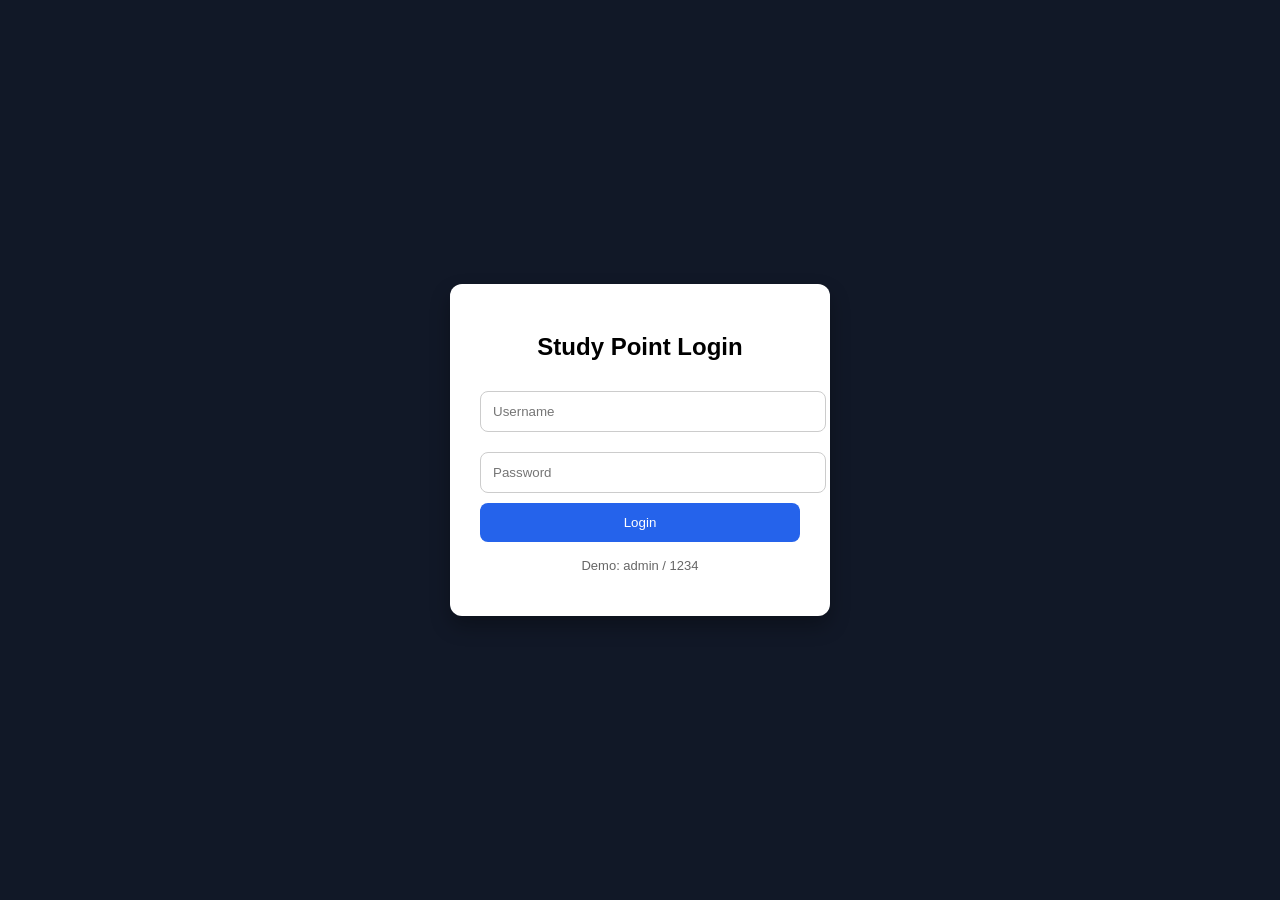
<file: login.html>
<!DOCTYPE html>
<html lang="en">
<head>
<meta charset="UTF-8">
<meta name="viewport" content="width=device-width, initial-scale=1.0">
<title>Login - Study Point</title>

<style>
body{
    font-family:Arial;
    background:#111827;
    display:flex;
    justify-content:center;
    align-items:center;
    height:100vh;
    margin:0;
}

.box{
    background:white;
    padding:30px;
    width:320px;
    border-radius:12px;
    box-shadow:0 10px 20px rgba(0,0,0,0.3);
}

h2{
    text-align:center;
    margin-bottom:20px;
}

input{
    width:100%;
    padding:12px;
    margin:10px 0;
    border:1px solid #ccc;
    border-radius:8px;
}

button{
    width:100%;
    padding:12px;
    background:#2563eb;
    color:white;
    border:none;
    border-radius:8px;
    cursor:pointer;
}

button:hover{
    background:#1d4ed8;
}

.msg{
    text-align:center;
    color:red;
    margin-top:10px;
}

.small{
    text-align:center;
    margin-top:10px;
    font-size:13px;
    color:#666;
}
</style>
</head>

<body>

<div class="box">

    <h2>Study Point Login</h2>

    <input type="text" id="user" placeholder="Username">
    <input type="password" id="pass" placeholder="Password">

    <button onclick="login()">Login</button>

    <p class="msg" id="msg"></p>

    <p class="small">
        Demo: admin / 1234
    </p>

</div>

<script>

function login(){

    let u = document.getElementById("user").value;
    let p = document.getElementById("pass").value;

    if(u === "" || p === ""){
        document.getElementById("msg").innerText = "Fill all fields";
        return;
    }

    if(u === "admin" && p === "1234"){

        localStorage.setItem("loggedIn", "true");
        localStorage.setItem("user", u);

        window.location.href = "index.html";

    } else {
        document.getElementById("msg").innerText = "Invalid login";
    }
}

</script>

</body>
</html>
</file>
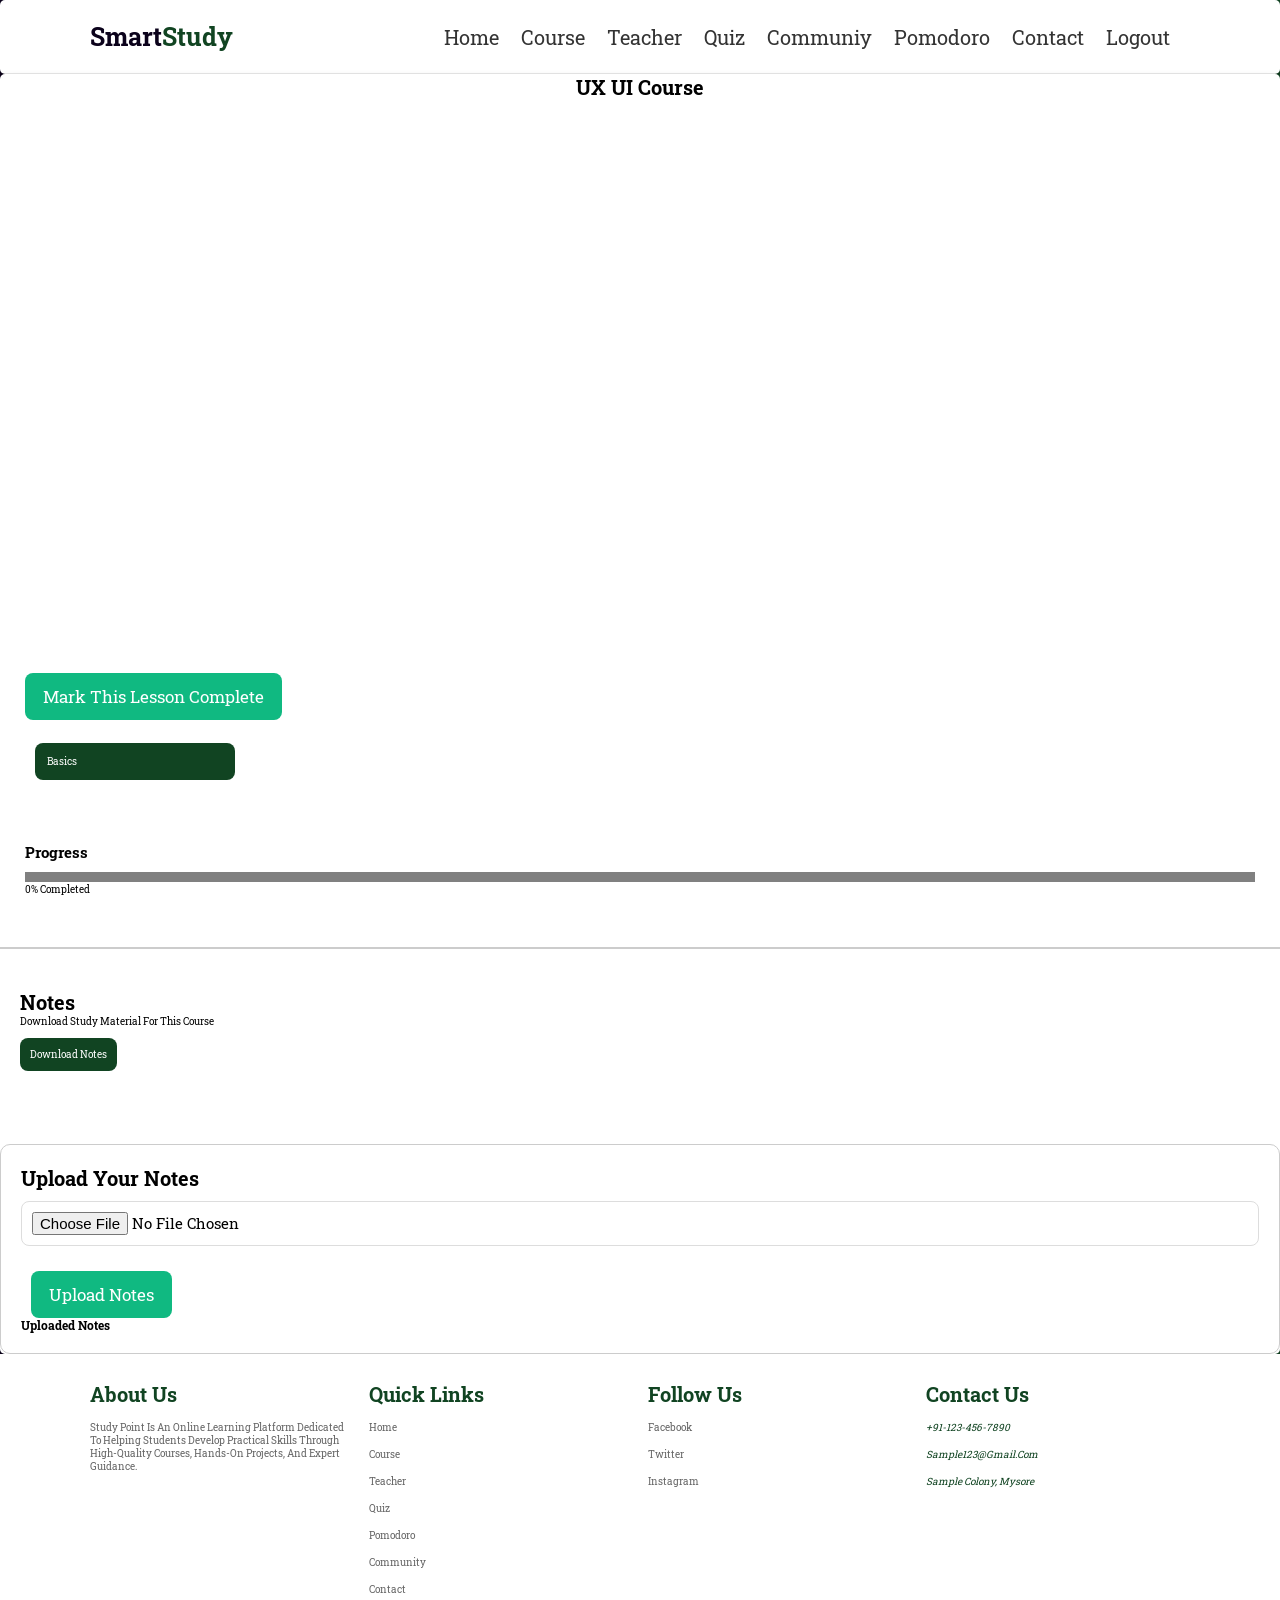
<file: UXUI.html>
<!DOCTYPE html>
<html lang="en">
<head>
<meta charset="UTF-8">
<meta name="viewport" content="width=device-width, initial-scale=1.0">
<title>Database Management System Course</title>

<link rel="stylesheet" href="css/style.css" />
<script>
function logout(){
    localStorage.removeItem("loggedIn");
    localStorage.removeItem("user");
    window.location.href = "login.html";
}
</script>
</head>

<body>
<div class="container" >
      <header>
        <a href="index.html" class="logo">Smart<span>Study</span></a>
        <div id="menu" class="fas fa-bars"></div>
        <nav class="navbar">
          <a href="index.html">Home</a>
          <a href="course.html">Course</a>
          <a href="teacher.html">Teacher</a>
          <a href="quiz.html">Quiz</a>
            <a href="community.html">Communiy</a>
          <a href="pomodoro.html">Pomodoro</a>
          <a href="contact.html">Contact</a>
          <a href="#" onclick="logout()">Logout</a>
        </nav>
      </header></div>
<div class="container">
<div style="text-align: center;">
    <h1>UX UI Course</h1>
</div>
    <!-- VIDEO -->
    <div class="video-box">
        <iframe id="video"
        src="https://www.youtube-nocookie.com/embed/MBblN98-5lg"
        allowfullscreen></iframe>
    </div>

    <div style="padding: 25px;">
        <button class="btn" onclick="markComplete()">
        Mark This Lesson Complete
    </button>
    <!-- MARK COMPLETE -->
    
<br><br>
    <!-- LESSONS -->
    <div class="lesson" onclick="changeVideo('https://www.youtube-nocookie.com/embed/MBblN98-5lg','Basics')">
    Basics
</div>
<hr>
    <br><br><br><br>
    <!-- PROGRESS -->
    <h2>Progress</h2>
    <progress id="bar" value="0" max="100"></progress>
    <p id="text" >0% Completed</p>
    <br><br></div>
    <hr style="border: 1px solid #ccc;">
    <!-- NOTES -->
     <div style="padding: 20px;">
    <div class="notes" >
        <h1>Notes</h1>
        <p>Download study material for this course</p>

        <a class="download" href="notes/uxui.pdf" download>
            Download Notes
        </a>
    </div>
<br>
</div>
<!-- STUDENT NOTES UPLOAD -->
<div class="notes-upload">
    <h1>Upload Your Notes</h1>

    <input type="file" id="noteFile" accept=".pdf,.doc,.docx,.txt,.png,.jpg,.jpeg">

    <button class="btn" onclick="uploadNotes()">
        Upload Notes
    </button>

    <h3>Uploaded Notes</h3>
    <ul id="notesList"></ul>
</div>
</div>
<section class="footer" style="background-color: white;">
        <div class="box-container">
          <div class="box">
            <h3>About Us</h3>
            <p>Study Point is an online learning platform dedicated to helping students develop practical skills through high-quality courses, hands-on projects, and expert guidance.</p>
          </div>
          <div class="box">
            <h3>Quick Links</h3>
            <a href="index.html">Home</a>
            <a href="course.html">Course</a>
            <a href="teacher.html">Teacher</a>
            <a href="quiz.html">Quiz</a>
            <a href="pomodoro.html">Pomodoro</a>
            <a href="Community.html">Community</a>
            <a href="contact.html">Contact</a>
          </div>
          <div class="box">
            <h3>Follow Us</h3>
            <a href="#">Facebook</a>
            <a href="#">Twitter</a>
            <a href="#">Instagram</a>
          </div>
          <div class="box">
            <h3>Contact Us</h3>
            <p><i class="fas fa-phone">+91-123-456-7890</i></p>
            <p><i class="fas fa-envelope">sample123@gmail.com</i></p>
            <p><i class="fas fa-map-market-alt">Sample Colony, Mysore</i></p>
          </div>
        </div>
        </section>
<script>

let totalLessons = 1;
let completed = JSON.parse(localStorage.getItem("uxuiProgress")) || [];
let currentLesson = "html";

/* change video */
function changeVideo(video, id){
    document.getElementById("video").src = video;
    currentLesson = id;
}

/* mark complete */
function markComplete(){

    if(!completed.includes(currentLesson)){
        completed.push(currentLesson);
        localStorage.setItem("uxuiProgress", JSON.stringify(completed));
    }

    updateProgress();
}

/* update progress */
function updateProgress(){

    let percent = (completed.length / totalLessons) * 100;

    document.getElementById("bar").value = percent;
    document.getElementById("text").innerText =
        Math.round(percent) + "% Completed";
}

/* load on start */
updateProgress();
/* upload notes */
function uploadNotes(){

    let fileInput = document.getElementById("noteFile");
    let file = fileInput.files[0];

    if(!file){
        alert("Please select a file first!");
        return;
    }

    let reader = new FileReader();

    reader.onload = function(e){

        let notes = JSON.parse(localStorage.getItem("UXUIstudentNotes")) || [];

        notes.push({
            name: file.name,
            data: e.target.result
        });

        localStorage.setItem("UXUIstudentNotes", JSON.stringify(notes));

        displayNotes();

        alert("Notes uploaded successfully!");

        fileInput.value = "";
    };

    reader.readAsDataURL(file);
}

/* display uploaded notes */
function displayNotes(){

    let notes = JSON.parse(localStorage.getItem("UXUIstudentNotes")) || [];

    let list = document.getElementById("notesList");

    list.innerHTML = "";

    notes.forEach((note, index) => {

        let li = document.createElement("li");

        li.innerHTML = `
            <a href="${note.data}" download="${note.name}">
                ${note.name}
            </a>

            <button onclick="deleteNote(${index})">
                Delete
            </button>
        `;

        list.appendChild(li);
    });
}

/* delete note */
function deleteNote(index){

    let notes = JSON.parse(localStorage.getItem("UXUIstudentNotes")) || [];

    notes.splice(index, 1);

    localStorage.setItem("UXUIstudentNotes", JSON.stringify(notes));

    displayNotes();
}

/* load notes on start */
displayNotes();
</script>
</body>
</html>
</file>
<file: css/style.css>
@import url("https://fonts.googleapis.com/css2?family=Cormorant+Garamond:ital,wght@1,700&family=Open+Sans:wght@700&family=Roboto+Slab&family=Roboto:wght@300;400;500;700;900&display=swap");
:root {
  --voilet: #0b021b;
  --pink: #114422;
  --gradient: linear-gradient(90deg, var(--voilet), var(--pink));
}
* {
  font-family: "Roboto Slab", serif;
  margin: 0;
  padding: 0;
  box-sizing: border-box;
  outline: none;
  border: none;
  text-decoration: none;
  text-transform: capitalize;
  transition: all 0.2 ease-out;
}
html {
  font-size: 62.5%;
  overflow-x: hidden;
}
html::-webkit-scrollbar {
  width: 1rem;
}
html::-webkit-scrollbar-track {
  background: #333;
}
html::-webkit-scrollbar-thumb {
  background: #fff;
  border-radius: 5rem;
}
body {
  background: var(--gradient);
  padding:0;
  padding-bottom: 0;
}
section {
  padding: 2rem 7%;
}
.container {
  background: #fff;
  border-radius: 0.5rem;
  box-shadow: 0 0.5rem 1rem rgba(0, 0, 0, 0.2);
}
.heading {
  color: transparent;
  background: var(--gradient);
  background-clip: text;
  -webkit-background-clip: text;
  padding: 0 1rem;
  padding-top: 2rem;
  text-align: center;
  font-size: 4rem;
}
.btn {
  display: inline-block;
  margin-top: 1rem;
  padding: 0.8rem 3rem;
  border-radius: 0.5rem;
  background: #333;
  color: #fff;
  cursor: pointer;
  font-size: 1.7rem;
}
.btn:hover {
  background: var(--gradient);
}
header {
  display: flex;
  align-items: center;
  justify-content: space-between;
  width: 100%;
  padding: 2rem 7%;
  border-bottom: 0.1rem solid rgba(0, 0, 0, 0.1);
  position: relative;
  z-index: 1000;
}
header .logo {
  font-size: 2.5rem;
  color: var(--voilet);
  font-weight: bold;
}
header .logo span {
  color: var(--pink);
}
header .navbar a {
  margin-right: 2rem;
  font-size: 2rem;
  color: #333;
}
header .navbar a:hover {
  color: var(--pink);
}
#menu {
  font-size: 2.5rem;
  padding: 0.5rem 1rem;
  border-radius: 0.3rem;
  border: 0.1rem solid rgba(0, 0, 0, 0.2);
  cursor: pointer;
  display: none;
}
/* Home Page */
.home {
  display: flex;
  flex-wrap: wrap;
  gap: 1.5rem;
  align-items: center;
}
.home .content {
  flex: 1 1 40rem;
}
.home .image {
  flex: 1 1 40rem;
}
.home .image img {
  width: 100%;
}
.home .content h3 {
  color: transparent;
  background: var(--gradient);
  background-clip: text;
  -webkit-background-clip: text;
  font-size: 4rem;
}
.home .content p {
  padding: 0.5rem 0;
  font-size: 1.7rem;
  color: #666;
}
/* Course Page */
.course {
  display: flex;
  flex-wrap: wrap;
  gap: 1.5rem;
}
  
.course .box {
  flex: 1 1 20rem;
  border-radius: 0.5rem;
  border: 0.1rem solid rgba(0, 0, 0, 0.1);
  padding: 0.5rem;
  position: relative;
}
.course .box img {
  height: 10rem;
  width: 20rem;
}
.course .box .amount {
  position: absolute;
  top: 1rem;
  left: 1rem;
  font-size: 2rem;
  padding: 0.5rem 1rem;
  background: var(--voilet);
  border-radius: 0.5rem;
  color: #eaee0a;
}
.course .box .stars i {
  color: var(--pink);
  font-size: 1.5rem;
  padding: 1rem 0;
}
.course .box h3 {
  color: var(--voilet);
  font-size: 2.5rem;
}
.course .box p {
  color: #666;
  font-size: 1.5rem;
  padding: 0.5rem 0;
}
.course .icons {
  display: flex;
  justify-content: space-between;
  border-top: 0.1rem solid rgba(0, 0, 0, 0.1);
  margin-top: 1rem;
  padding: 0.5rem;
}
.course .icons p {
  color: #333;
  font-size: 1.3rem;
}
.course .icons p i {
  padding-right: 0.4rem;
  color: var(--pink);
}
/* Teacher's Page */
#desc {
  color: var(--voilet);
  font-size: 2.5rem;
  text-align: center;
}
#info {
  text-align: center;
  padding: 0.5rem 0;
  font-size: 2rem;
  color: #666;
  margin: 2rem 0;
}
#teachhead {
  text-align: center;
  color: transparent;
  background: var(--gradient);
  background-clip: text;
  -webkit-background-clip: text;
  font-size: 5rem;
  margin: 1.7rem 0;
}
#table {
  display: flex;
  justify-content: center;
  margin-top: 4rem;
}
table {
  width: 90rem;
  height: 60rem;
}
table,
th,
tr,
td {
  border: 0.1rem solid rgba(0, 0, 0, 0.1);
  border-radius: 0.5rem;
  border-collapse: collapse;
}
th,
td {
  text-align: center;
  font-size: 2.5rem;
}
th {
  color: #ff6969;
}
td {
  color: rgb(75, 85, 103);
}
/* Contact Page */
.contact {
  display: flex;
  flex-wrap: wrap;
  gap: 1.5rem;
}
.contact .image {
  flex: 1 1 35rem;
}
.contact .image img {
  width: 100%;
}
.contact form {
  flex: 1 1 50rem;
  border: 0.1rem solid rgba(0, 0, 0, 0.1);
  border-radius: 0.5rem;
  padding: 2rem;
}
.contact form .input-box {
  display: flex;
  justify-content: space-between;
  flex-wrap: wrap;
}
.contact form .input-box input,
.contact form .box,
.contact form textarea {
  width: 100%;
  padding: 1rem;
  margin: 0.7rem 0;
  font-size: 1.7rem;
  border: 0.1rem solid rgba(0, 0, 0, 0.1);
  border-radius: 0.5rem;
  text-transform: none;
  color: #333;
}
.contact form .input-box input:focus,
.contact form .box:focus,
.contact form textarea:focus {
  border-color: var(--pink);
}
.contact form .input-box input {
  width: 49%;
}
.contact form textarea {
  height: 20rem;
  resize: none;
}
/* Footer section */
.footer .box-container {
  display: flex;
  flex-wrap: wrap;
  gap: 1.5rem;
}
.footer .box-container .box {
  flex: 1 1 20rem;
}
.footer .box-container .box h3 {
  font-size: 2rem;
  color: var(--pink);
  padding: 0.7rem 0;
}
.footer .box-container .box p {
  font-size: 1rem;
  color: #666;
  padding: 0.7rem 0;
}
.footer .box-container .box a {
  display: block;
  font-size: 1rem;
  color: #666;
  padding: 0.7rem 0;
}
.footer .box-container .box a:hover {
  color: var(--pink);
}
.footer .box-container .box p i {
  padding-right: 0.5rem;
  color: var(--pink);
}
.footer .credit {
  font-size: 2rem;
  margin-top: 1rem;
  padding: 1rem;
  padding-top: 2rem;
  text-align: center;
  border-top: 0.1rem solid rgba(0, 0, 0, 0.1);
  color: #666;
}
.footer .credit span {
  color: var(--voilet);
}
/* media query */
@media (max-width: 991px) {
  html {
    font-size: 55%;
  }
  body {
    padding: 1.5rem;
  }
  header {
    padding: 2rem;
  }
  section {
    padding: 2rem;
  }
}
@media (max-width: 768px) {
  #menu {
    display: initial;
  }
  header .navbar {
    position: absolute;
    top: 100%;
    left: 0;
    right: 0;
    background: #fff;
    border-top: 0.1rem solid rgba(0, 0, 0, 0.2);
    border-bottom: 0.1rem solid rgba(0, 0, 0, 0.2);
    clip-path: polygon(0 0, 100% 0, 100% 0, 0 0);
  }
  header .navbar.active {
    clip-path: polygon(0 0, 100% 0, 100% 100%, 0 100%);
  }
  header .navbar a {
    font-size: 2.5rem;
    display: block;
    margin: 2rem 0;
    text-align: center;
  }
  .contact form .input-box input {
    width: 100%;
  }
}
@media (max-width: 400px) {
  html {
    font-size: 50%;
  }
}

.notes{
    margin-top:20px;
    background:white;
    padding:0px;
    border-radius:15px;
}

.download{
    display:inline-block;
    margin-top:10px;
    padding:10px 10px;
    background:var(--pink);;
    color:white;
    text-decoration:none;
    border-radius:8px;
}


/* Header */
.header{
    background:#111827;
    color:white;
    padding:10px;
    text-align:center;
}



/* Video */
.video-box{
    background:white;
    padding:15px;
    border-radius:12px;
}

iframe{
    width:100%;
    height:500px;
    border-radius:10px;
}

/* Lessons */
.lesson{
    background:var(--pink);
    color:white;
    padding:12px;
    margin-top:10px;
    margin:10px;
    border-radius:8px;
    cursor:pointer;
    width: 200px;
    display: inline-table;
}

.lesson:hover{
    background:var(--voilet);
}

/* Button */
.btn{
    margin-top:15px;
    padding:12px 18px;
    background:#10b981;
    color:white;
    border:none;
    border-radius:8px;
    cursor:pointer;
}

/* Progress */
progress{
    width:100%;
    height:10px;
    margin-top:10px;
}
.post{
    background:#fff;
    border:1px solid rgba(0,0,0,0.1);
    border-radius:10px;
    padding:1.5rem;
    margin-top:1.5rem;
    box-shadow:0 0.3rem 1rem rgba(0,0,0,0.1);
}

.post h3{
    font-size:2rem;
    color:var(--voilet);
}

.post p{
    font-size:1.5rem;
    color:#444;
    margin:0.5rem 0;
}

small{
    color:#666;
}

.reply{
    margin-left:1rem;
    margin-top:0.5rem;
    font-size:1.3rem;
    color:#555;
    border-left:3px solid var(--pink);
    padding-left:0.5rem;
}
.comcontainer{
    background:white;
    width:90%;
    max-width:800px;
    margin:auto;
    padding:2rem;
    border-radius:10px;
}

/* inputs */
input, textarea{
    width:100%;
    padding:1rem;
    margin:0.7rem 0;
    border:1px solid #ddd;
    border-radius:8px;
    font-size:1.5rem;
}
button{ padding:10px 15px; color:white; border:none; border-radius:8px; cursor:pointer; } 
.reply{ margin-left:20px; font-size:14px; color:#d1d5db; }
.blocked-list{
    margin-top:20px;
    background:#1f2937;
    padding:20px;
    border-radius:10px;
    width:300px;
    margin:auto;
}

.warning{
    color:#ef4444;
    font-weight:bold;
    margin-top:20px;
    font-size:20px;
}
.timer{
    font-size:80px;
    margin:20px 0;
    color:#22c55e;
}
.notes-upload{
    margin-top: 40px;
    padding: 20px;
    border: 1px solid #ccc;
    border-radius: 10px;
    background-color: white;
}

.notes-upload input{
    margin: 10px 0;
}

.notes-upload ul{
    list-style: none;
    padding: 0;
}

.notes-upload li{
    margin: 10px 0;
}

.notes-upload button{
    margin-left: 10px;
}
</file>
